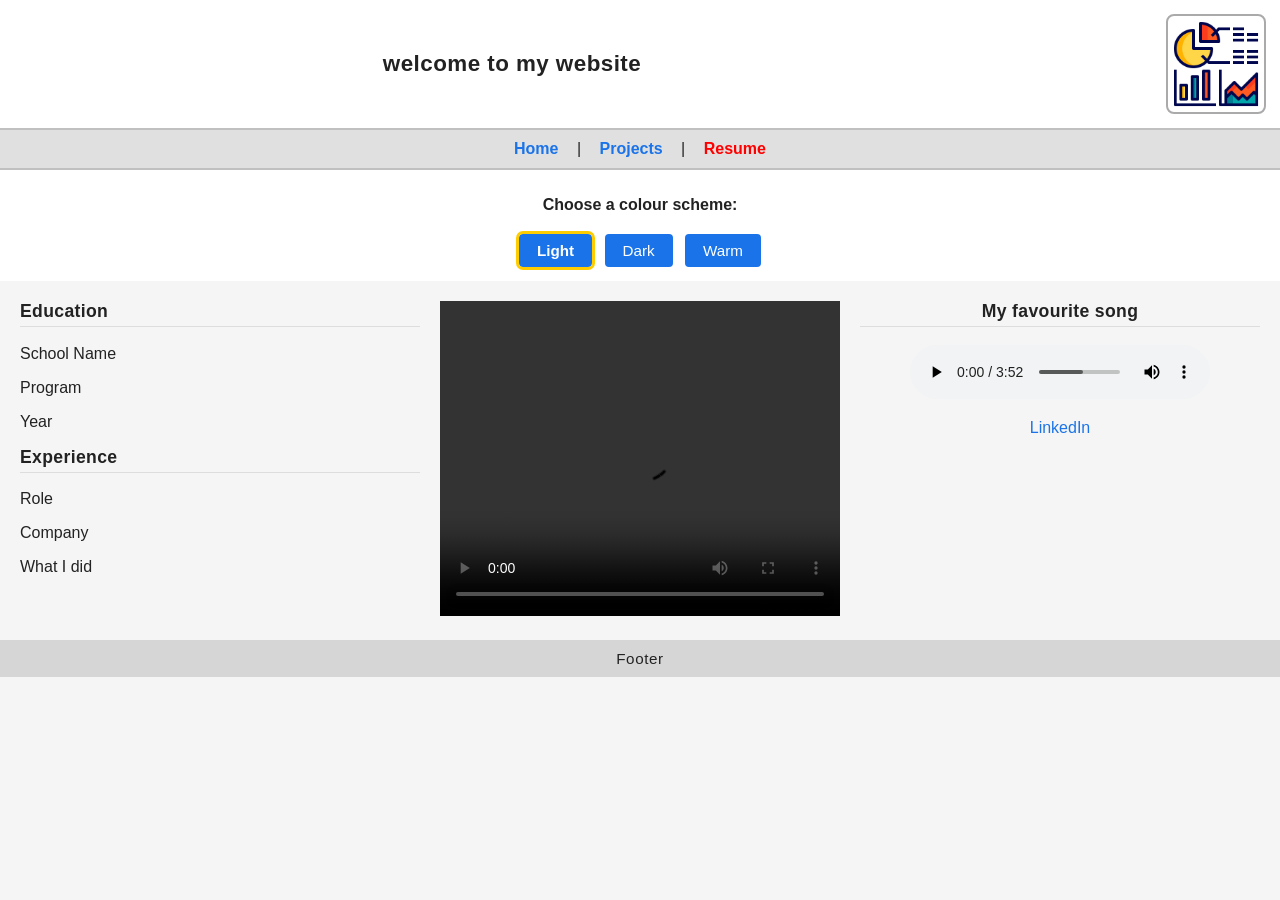
<file: resume.html>
<!DOCTYPE html>
<html>
<head>
  <meta charset="UTF-8">
  <meta name="viewport" content="width=device-width, initial-scale=1.0">
  <title>Resume</title>
  <link rel="icon" href="images/icon.png">
  <link rel="stylesheet" href="styles.css">
</head>
<body class="theme-light">

<table width="100%" cellpadding="10">
  <tr>
    <td width="80%" align="center"><h2>welcome to my website</h2></td>
    <td width="20%" align="right">
      <img src="images/icon.png" id="iconImg" alt="Icon" width="100" height="100">
      <p id="iconCaption" style="display:none; color:black;">my icon</p>
    </td>
  </tr>
</table>

<table width="100%" cellpadding="10" class="navbar">
  <tr>
    <td align="center">
      <a href="index.html" id="homeLink">Home</a> |
      <a href="projects.html" id="projectsLink">Projects</a> |
      <a href="resume.html" id="resumeLink">Resume</a>
    </td>
  </tr>
</table>

<table width="100%" cellpadding="10">
  <tr>
    <td align="center">
      <p><strong>Choose a colour scheme:</strong></p>
      <button class="theme-btn active-theme" id="btn-light"
              onclick="setTheme('theme-light', 'btn-light')">
        Light
      </button>
      <button class="theme-btn" id="btn-dark"
              onclick="setTheme('theme-dark', 'btn-dark')">
        Dark
      </button>
      <button class="theme-btn" id="btn-warm"
              onclick="setTheme('theme-warm', 'btn-warm')">
        Warm
      </button>
    </td>
  </tr>
</table>

<div class="resume-flex">
  <div class="resume-col">
    <h3>Education</h3>
    <p>School Name</p>
    <p>Program</p>
    <p>Year</p>

    <h3>Experience</h3>
    <p>Role</p>
    <p>Company</p>
    <p>What I did</p>
  </div>

  <div class="resume-col" align="center">
    <video width="540" height="315" controls>
      <source src="videos/demo.mp4" type="video/mp4">
    </video>
  </div>

  <div class="resume-col" align="center">
    <h3>My favourite song</h3>
    <audio controls>
      <source src="audio/intro.mp3" type="audio/mpeg">
    </audio>
    <p>
      <a href="https://www.linkedin.com" target="_blank">LinkedIn</a>
    </p>
  </div>
</div>

<table width="100%" cellpadding="10" class="footer">
  <tr>
    <td align="center"><h2>Footer</h2></td>
  </tr>
</table>

<script>

  function setTheme(themeName, btnId) {
    document.body.classList.remove("theme-light", "theme-dark", "theme-warm");
    document.body.classList.add(themeName);

    var buttons = document.querySelectorAll(".theme-btn");
    for (var i = 0; i < buttons.length; i++) {
      buttons[i].classList.remove("active-theme");
    }
    document.getElementById(btnId).classList.add("active-theme");

    localStorage.setItem("preferredTheme", themeName);
    localStorage.setItem("preferredBtn", btnId);
  }

  window.onload = function () {

    var savedTheme = localStorage.getItem("preferredTheme");
    var savedBtn   = localStorage.getItem("preferredBtn");
    if (savedTheme && savedBtn) {
      setTheme(savedTheme, savedBtn);
    }

    var page = window.location.pathname.split("/").pop();
    if (page === "index.html" || page === "") {
      document.getElementById("homeLink").style.color = "red";
      document.getElementById("homeLink").style.fontWeight = "bold";
    } else if (page === "projects.html") {
      document.getElementById("projectsLink").style.color = "red";
      document.getElementById("projectsLink").style.fontWeight = "bold";
    } else if (page === "resume.html") {
      document.getElementById("resumeLink").style.color = "red";
      document.getElementById("resumeLink").style.fontWeight = "bold";
    }

    var icon = document.getElementById("iconImg");
    var iconCaption = document.getElementById("iconCaption");

    icon.addEventListener("mouseover", function () {
      iconCaption.style.display = "block";
    });

    icon.addEventListener("mouseout", function () {
      iconCaption.style.display = "none";
    });

  };
</script>

</body>
</html>
</file>
<file: styles.css>
* {
  box-sizing: border-box;
}
 
body {
  margin: 0;
  padding: 0;
  font-family: Arial, sans-serif;
  transition: background-color 0.3s, color 0.3s;
}
 
.navbar {
  border-top: 2px solid #cccccc;
  border-bottom: 2px solid #cccccc;
}
 
.navbar a {
  text-decoration: none;
  font-weight: bold;
  font-size: 1em;
  padding: 6px 14px;
  border-radius: 4px;
  transition: background-color 0.2s, color 0.2s;
}
 
.navbar a:hover {
  text-decoration: underline;
  opacity: 0.85;
}
 
img {
  border: 3px solid #cccccc;
  padding: 4px;
  margin: 8px;
  display: block;
  max-width: 100%;
  height: auto;
}
 
#iconImg {
  border: 2px solid #aaaaaa;
  padding: 3px;
  margin: 4px;
  border-radius: 8px;
}
 
a {
  text-decoration: none;
  font-weight: 500;
  transition: color 0.2s;
}
 
a:hover {
  text-decoration: underline;
}
 
a:visited {
  opacity: 0.8;
}
 
ul {
  list-style-type: disc;
  padding-left: 20px;
  margin: 10px 0;
  line-height: 1.8;
}
 
ul ul {
  list-style-type: circle;
  padding-left: 18px;
  margin: 4px 0;
}
 
ol {
  list-style-type: decimal;
  padding-left: 20px;
  margin: 10px 0;
  line-height: 1.8;
}
 
li {
  margin-bottom: 4px;
  font-size: 0.97em;
}
 
table {
  border-collapse: collapse;
  width: 100%;
}
 
#projectTable {
  border: 1px solid #cccccc;
  width: auto;
  margin: 0 auto;
}
 
#projectTable th {
  padding: 10px 16px;
  text-align: left;
  font-size: 0.95em;
  border-bottom: 2px solid #cccccc;
}
 
#projectTable td {
  padding: 8px 16px;
  font-size: 0.93em;
  border-bottom: 1px solid #e0e0e0;
}
 
#projectTable tr:last-child td {
  border-bottom: none;
}
 
h2, h3 {
  font-weight: 600;
  letter-spacing: 0.02em;
}
 
h2 {
  font-size: 1.4em;
}
 
h3 {
  font-size: 1.1em;
  margin-top: 0;
  border-bottom: 1px solid #cccccc;
  padding-bottom: 4px;
}
 
.footer h2 {
  font-size: 0.95em;
  font-weight: normal;
  letter-spacing: 0.04em;
  margin: 0;
}
 
.theme-btn {
  padding: 8px 18px;
  margin: 4px;
  border-radius: 4px;
  cursor: pointer;
  font-size: 0.95em;
  transition: opacity 0.2s;
}
 
.theme-btn:hover {
  opacity: 0.8;
}
 
.theme-btn.active-theme {
  outline: 3px solid #ffcc00;
  font-weight: bold;
}
 
/* HOME FLEXBOX */
.home-flex {
  display: flex;
  flex-wrap: wrap;
  align-items: flex-start;
  gap: 20px;
  padding: 20px;
}
 
.home-image {
  flex: 0 0 35%;
  display: flex;
  justify-content: center;
}
 
.home-about {
  flex: 1 1 30%;
  text-align: center;
}
 
.home-skills {
  flex: 0 0 25%;
}
 
.home-about > p {
  margin-bottom: 10px;
  line-height: 1.6;
}
 
.home-skills h3 ~ p {
  font-size: 0.95em;
  opacity: 0.85;
}
 
h3 + ol {
  margin-top: 6px;
}
 
/* PROJECTS FLEXBOX */
.projects-flex {
  display: flex;
  flex-wrap: wrap;
  align-items: flex-start;
  gap: 20px;
  padding: 20px;
}
 
.projects-col {
  flex: 1 1 30%;
}
 
/* RESUME FLEXBOX */
.resume-flex {
  display: flex;
  flex-wrap: wrap;
  align-items: flex-start;
  gap: 20px;
  padding: 20px;
}
 
.resume-col {
  flex: 1 1 30%;
}
 
/* GRID */
.section-wrap {
  padding: 20px;
}
 
.photo-grid {
  display: grid;
  grid-template-columns: repeat(3, 1fr);
  gap: 12px;
  margin-top: 12px;
}
 
.gallery-img {
  width: 100%;
  height: 200px;
  object-fit: cover;
  border: 3px solid #cccccc;
  padding: 4px;
  margin: 0;
}
 
/* FORM */
.form-wrap {
  max-width: 520px;
  margin-top: 12px;
}
 
.form-group {
  margin-bottom: 14px;
  display: flex;
  flex-direction: column;
  gap: 4px;
}
 
.form-group label {
  font-weight: bold;
  font-size: 0.95em;
}
 
.form-group input[type="text"],
.form-group input[type="email"],
.form-group textarea {
  padding: 8px 10px;
  border: 1px solid #cccccc;
  border-radius: 4px;
  font-size: 0.95em;
  font-family: Arial, sans-serif;
  width: 100%;
  transition: border-color 0.2s;
}
 
input[placeholder],
textarea[placeholder] {
  color: inherit;
}
 
input::placeholder,
textarea::placeholder {
  color: #aaaaaa;
  font-style: italic;
}
 
.form-group input:focus,
.form-group textarea:focus {
  outline: none;
  border-color: #1a73e8;
}
 
textarea {
  resize: vertical;
}
 
iframe,
video,
audio {
  max-width: 100%;
}
 
#largeImage {
  max-width: 90vw;
  max-height: 80vh;
  width: auto;
  height: auto;
}
 
/* THEME — LIGHT */
body.theme-light {
  background-color: #f5f5f5;
  color: #222222;
}
 
body.theme-light a {
  color: #1a73e8;
}
 
body.theme-light table {
  background-color: #ffffff;
}
 
body.theme-light .navbar {
  background-color: #e0e0e0;
  border-color: #c0c0c0;
}
 
body.theme-light .footer {
  background-color: #d6d6d6;
  color: #222222;
}
 
body.theme-light .theme-btn {
  background-color: #1a73e8;
  color: #ffffff;
  border: none;
}
 
body.theme-light img {
  border-color: #bbbbbb;
}
 
body.theme-light #projectTable th {
  background-color: #f0f0f0;
}
 
body.theme-light #projectTable tr:hover {
  background-color: #f9f9f9;
}
 
body.theme-light h3 {
  border-bottom-color: #dddddd;
}
 
body.theme-light .section-wrap {
  background-color: #ffffff;
}
 
body.theme-light .form-group input,
body.theme-light .form-group textarea {
  background-color: #ffffff;
  color: #222222;
  border-color: #cccccc;
}
 
body.theme-light .form-group input:focus,
body.theme-light .form-group textarea:focus {
  border-color: #1a73e8;
}
 
/* THEME — DARK */
body.theme-dark {
  background-color: #1e1e1e;
  color: #e0e0e0;
}
 
body.theme-dark a {
  color: #4ecdc4;
}
 
body.theme-dark table {
  background-color: #2a2a2a;
}
 
body.theme-dark .navbar {
  background-color: #333333;
  border-color: #444444;
}
 
body.theme-dark .footer {
  background-color: #111111;
  color: #aaaaaa;
}
 
body.theme-dark .theme-btn {
  background-color: #4ecdc4;
  color: #1e1e1e;
  border: none;
}
 
body.theme-dark img {
  border-color: #555555;
}
 
body.theme-dark #projectTable {
  border-color: #555555;
}
 
body.theme-dark #projectTable th {
  background-color: #333333;
  border-bottom-color: #555555;
}
 
body.theme-dark #projectTable td {
  border-bottom-color: #3a3a3a;
}
 
body.theme-dark #projectTable tr:hover {
  background-color: #323232;
}
 
body.theme-dark h3 {
  border-bottom-color: #444444;
}
 
body.theme-dark .section-wrap {
  background-color: #2a2a2a;
}
 
body.theme-dark .form-group input,
body.theme-dark .form-group textarea {
  background-color: #2a2a2a;
  color: #e0e0e0;
  border-color: #555555;
}
 
body.theme-dark .form-group input:focus,
body.theme-dark .form-group textarea:focus {
  border-color: #4ecdc4;
}
 
body.theme-dark input::placeholder,
body.theme-dark textarea::placeholder {
  color: #666666;
}
 
/* THEME — WARM */
body.theme-warm {
  background-color: #fdf6ec;
  color: #3b2a1a;
}
 
body.theme-warm a {
  color: #e07b39;
}
 
body.theme-warm table {
  background-color: #fff8f0;
}
 
body.theme-warm .navbar {
  background-color: #f5dfc0;
  border-color: #e0c090;
}
 
body.theme-warm .footer {
  background-color: #ecdcc8;
  color: #3b2a1a;
}
 
body.theme-warm .theme-btn {
  background-color: #e07b39;
  color: #ffffff;
  border: none;
}
 
body.theme-warm img {
  border-color: #d4a96a;
}
 
body.theme-warm #projectTable {
  border-color: #d4a96a;
}
 
body.theme-warm #projectTable th {
  background-color: #fdecd8;
  border-bottom-color: #d4a96a;
}
 
body.theme-warm #projectTable td {
  border-bottom-color: #f0dcc0;
}
 
body.theme-warm #projectTable tr:hover {
  background-color: #fff3e6;
}
 
body.theme-warm h3 {
  border-bottom-color: #d4a96a;
}
 
body.theme-warm .section-wrap {
  background-color: #fff8f0;
}
 
body.theme-warm .form-group input,
body.theme-warm .form-group textarea {
  background-color: #fff8f0;
  color: #3b2a1a;
  border-color: #d4a96a;
}
 
body.theme-warm .form-group input:focus,
body.theme-warm .form-group textarea:focus {
  border-color: #e07b39;
}
 
/* MEDIA QUERIES */
@media (max-width: 1024px) {
  .home-flex,
  .projects-flex,
  .resume-flex {
    flex-wrap: wrap;
    gap: 20px;
    align-items: flex-start;
  }
 
  .home-image,
  .home-about,
  .projects-col,
  .resume-col {
    flex: 0 0 48%;
  }
 
  .home-skills {
    flex: 0 0 100%;
  }
 
  .projects-col:last-child,
  .resume-col:last-child {
    flex: 0 0 100%;
  }
 
  .photo-grid {
    grid-template-columns: repeat(2, 1fr);
  }
 
  .form-wrap {
    max-width: 100%;
  }
 
  #projectTable {
    width: 100%;
  }
 
  .theme-btn {
    margin: 6px;
  }
}
 
@media (max-width: 768px) {
  .home-flex,
  .projects-flex,
  .resume-flex {
    display: block;
    padding: 10px;
  }
 
  .home-image,
  .home-about,
  .home-skills,
  .projects-col,
  .resume-col {
    width: 100%;
    flex: none;
  }
 
  .photo-grid {
    grid-template-columns: 1fr;
  }
 
  .form-wrap {
    max-width: 100%;
  }
 
  #projectTable {
    width: 100%;
  }
 
  h2 {
    font-size: 1.2em;
  }
 
  h3 {
    font-size: 1em;
  }
 
  .theme-btn {
    width: 100%;
    margin: 6px 0;
  }
}
</file>
